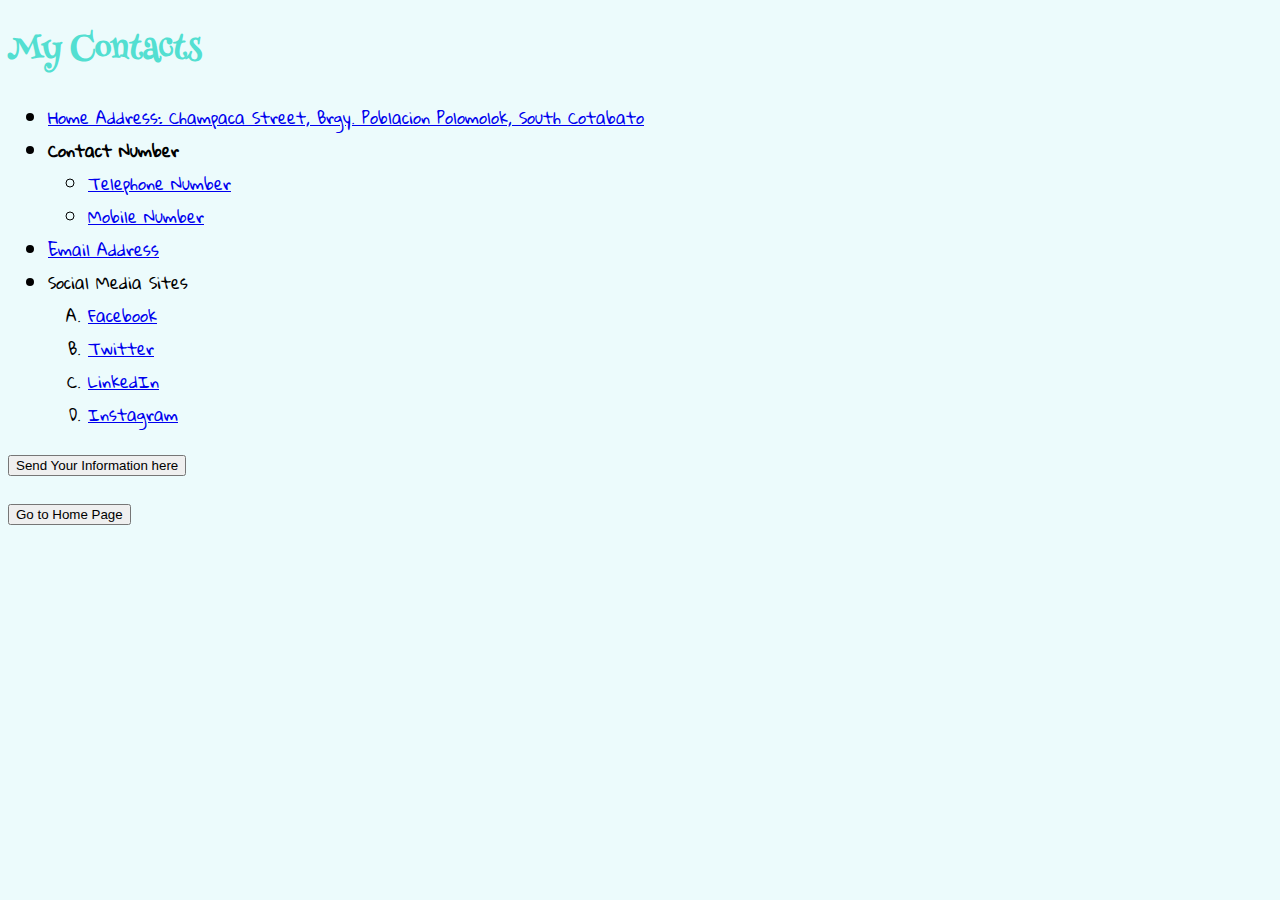
<file: contact.html>
<!DOCTYPE html>
<html lang="en">

<head>
    <meta charset="UTF-8">
    <meta name="viewport" content="width=device-width, initial-scale=1.0">
    <title>My Contacts</title>
    <link rel="stylesheet" href="css\styles.css">
    <link href='https://fonts.googleapis.com/css?family=Henny Penny' rel='stylesheet'>
    <link href="https://fonts.googleapis.com/css2?family=Gloria+Hallelujah&display=swap" rel="stylesheet">

</head>

<body>
    <h1>My Contacts</h1>
    <ul>
        <li><a href="https://www.google.com/maps/place/Champaca+Street,+Polomolok,+South+Cotabato/@6.2247117,125.0624558,15z/data=!4m5!3m4!1s0x32f79ac06513a4bd:0xcd7463f11731f56f!8m2!3d6.226311!4d125.0618728">Home
                Address: Champaca Street, Brgy. Poblacion Polomolok, South Cotabato</a> </li>
        <li><strong>Contact Number</strong> </li>
        <ul>
            <li><a href="tel:+0835527364">Telephone Number</a> </li>
            <li><a href="tel:+0639081592030">Mobile Number</a></li>
        </ul>

        <li><a href="mailto:mel.ndrw@gmail.com">Email Address</a></li>
        <li>Social Media Sites</li>
        <ol type="A">
            <li><a href="https://www.facebook.com/MelAndrewVA">Facebook</a></li>
            <li><a href="https://twitter.com/MelAndrewVA">Twitter</a></li>
            <li><a href="https://www.linkedin.com/in/melmocay/">LinkedIn</a></li>
            <li><a href=" https://www.instagram.com/mcmocay/">Instagram</a></li>
        </ol>
    </ul>
<p>
    <form action="Information.html" method="post">
        <input type="submit" value="Send Your Information here">
    </form>
</p>
    <form action="index.html" method="post">
    <input type="submit" value="Go to Home Page">
    </form>
</body>

</html>
</file>
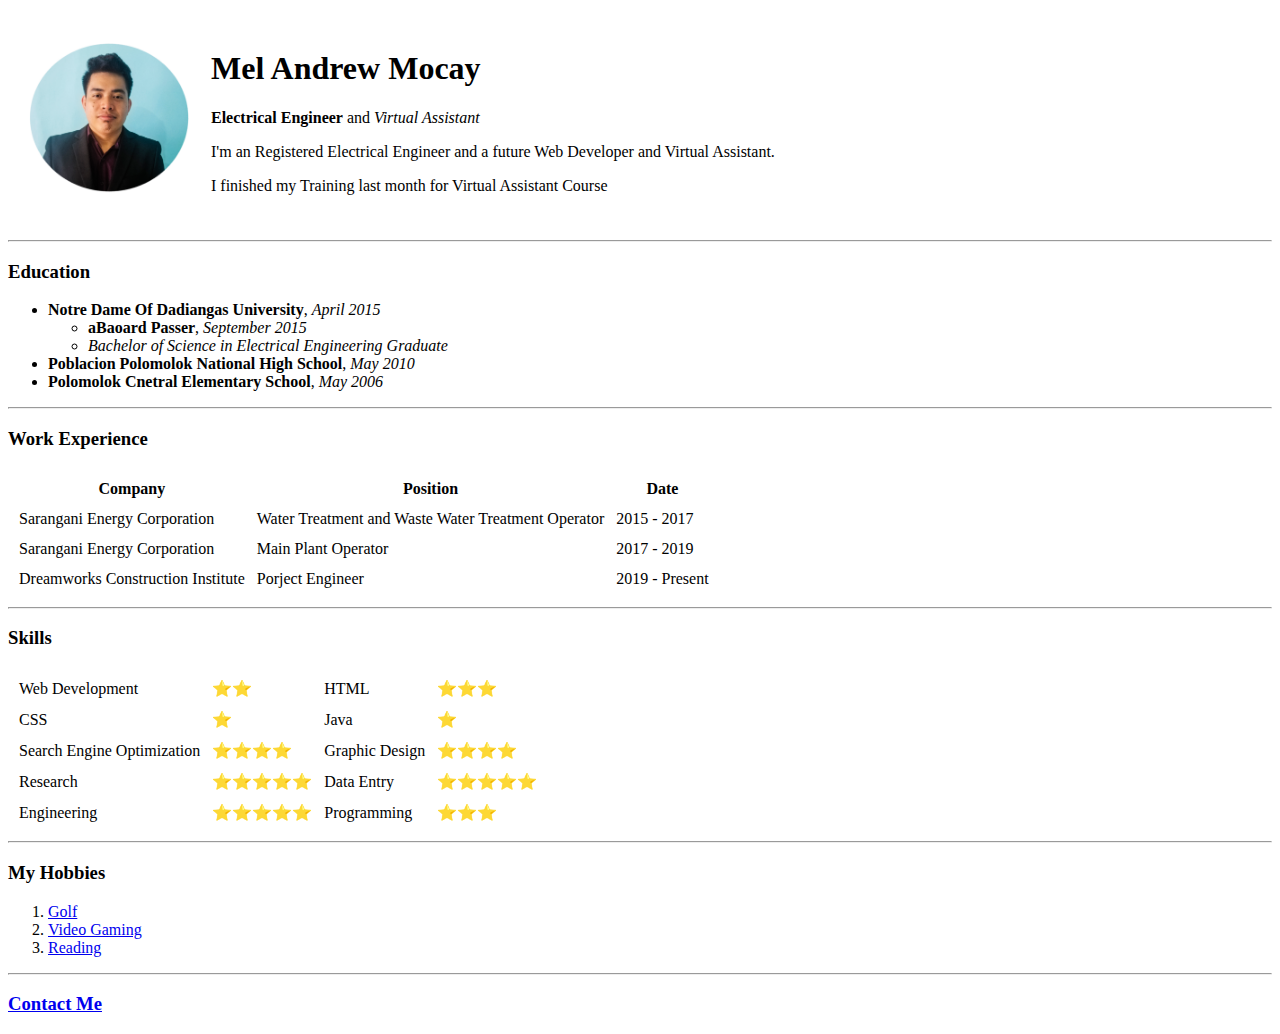
<file: index1.html>
<!DOCTYPE html>
<html lang="en">

<head>
    <meta charset="UTF-8">
    <meta name="description" content="Search Engine Description for the search engine">
    <meta name="viewport" content="width=device-width, initial-scale=1.0">
    <title>My Personal Website</title>
</head>

<body>
    <table cellspacing="20">
        <tr>
            <td> <img src="Images\new4.jpg" alt="Mel's Professional Picture" height="150px" width="160px"></td>
            <td>
                <h1>Mel Andrew Mocay</h1>
                <p> <strong> Electrical Engineer</strong> and <em>Virtual Assistant</em></p>
                <p>I'm an Registered Electrical Engineer and a future Web Developer and Virtual Assistant. </p>
                <p> I finished my Training last month for Virtual Assistant Course </p>
            </td>
        </tr>
    </table>

    <hr>

    <h3>Education</h3>
    <ul>
        <li> <strong>Notre Dame Of Dadiangas University</strong>, <em> April 2015</em></li>
        <ul>
            <li><strong>aBaoard Passer</strong>, <em>September 2015</em></li>
            <li><em>Bachelor of Science in Electrical Engineering Graduate</em></li>
        </ul>
        <li><strong>Poblacion Polomolok National High School</strong>,<em> May 2010</em></li>
        <li><strong>Polomolok Cnetral Elementary School</strong>, <em>May 2006</em></li>
    </ul>
<hr>
    <h3>Work Experience</h3>
    
    <table cellspacing="10">
        <thead>
            <tr>
                <th>Company</th>
                <th>Position</th>
                <th>Date</th>
            </tr>
        </thead>
        <tbody>
            <tr>
                <td>Sarangani Energy Corporation</td>
                <td>Water Treatment and Waste Water Treatment Operator</td>
                <td>2015 - 2017</td>
            </tr>
            <tr>
                <td>Sarangani Energy Corporation</td>
                <td>Main Plant Operator</td>
                <td>2017 - 2019</td>
            </tr>
            <tr>
                <td>Dreamworks Construction Institute</td>
                <td>Porject Engineer</td>
                <td>2019 - Present</td>
            </tr>
        </tbody>

    </table>
<hr>
    <h3>Skills</h3>
        <table cellspacing="10">
            <tr>
                <td>Web Development</td>
                <td>⭐⭐</td>
                <td>HTML</td>
                <td>⭐⭐⭐</td>
            </tr>
            <tr>
                <td>CSS</td>
                <td>⭐</td>
                <td>Java</td>
                <td>⭐</td>
            </tr>
            <tr>
                <td>Search Engine Optimization</td>
                <td>⭐⭐⭐⭐</td>
                <td>Graphic Design</td>
                <td>⭐⭐⭐⭐</td>

            </tr>
            <tr>
                <td>Research</td>
                <td>⭐⭐⭐⭐⭐</td>
                <td>Data Entry</td>
                <td>⭐⭐⭐⭐⭐</td>

            </tr>
            <tr>
                <td>Engineering</td>
                <td>⭐⭐⭐⭐⭐</td>
                <td>Programming</td>
                <td>⭐⭐⭐</td>
            </tr>
        </table>
<hr>
    <h3>My Hobbies</h3>
    <ol>
        <li><a href="https://www.golf.com/">Golf</a> </li>
        <li><a href="https://www.youtube.com/watch?v=ezU6e3ZIeL8">Video Gaming</a></li>
        <li><a href="https://www.classicfm.com/discover-music/best-classical-music-for-reading/">Reading</a></li>
    </ol>
<hr>
    <a href="contact.html">
        <h3>Contact Me</h3>
    </a>

   
</body>

</html>
</file>
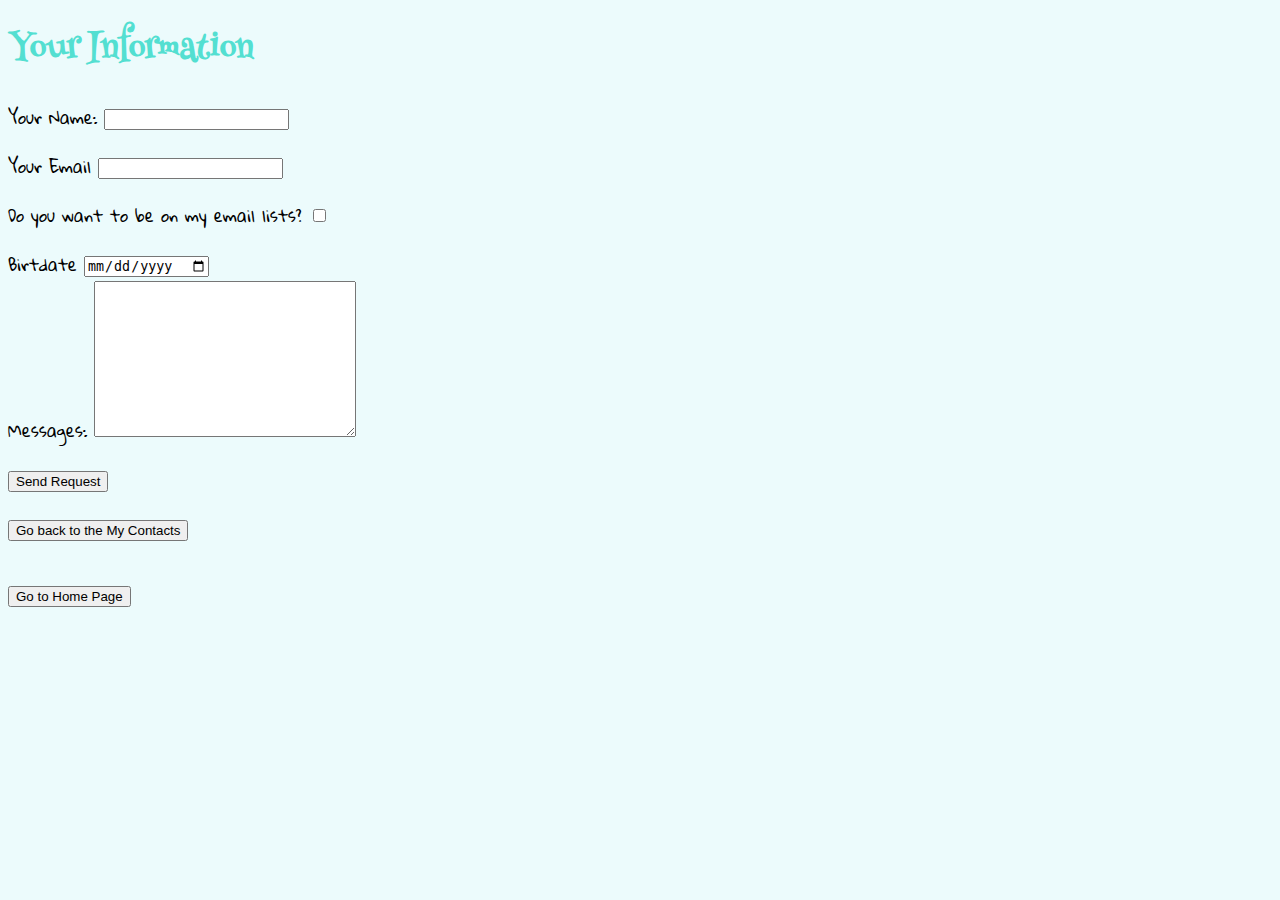
<file: information.html>
<!DOCTYPE html>
<html lang="en">

<head>
    <meta charset="UTF-8">
    <meta name="viewport" content="width=device-width, initial-scale=1.0">
    <title>HTML Inputs</title>
    <link rel="stylesheet" href="css\styles.css">
    <link href='https://fonts.googleapis.com/css?family=Henny Penny' rel='stylesheet'>
    <link href="https://fonts.googleapis.com/css2?family=Gloria+Hallelujah&display=swap" rel="stylesheet">

</head>

<body>
    <h1>Your Information</h1>
    <form action="mailto:mel.ndrw@gmail.com" method="post" enctype="text/plain">
        <label>Your Name:</label>
        <input type="text" name="Name" id=""><br>
        <p><label for="">Your Email</label>
            <input type="email" name="Email" id=""></p>
        <p><label for="">Do you want to be on my email lists?</label>
            <input type="checkbox" name="Include" id=""></p>
        <label for="">Birtdate</label>
        <input type="date" name="Birthdate" id=""><br>
        <label>Messages:</label>
        <textarea name="Messages" id="" cols="30" rows="10"></textarea>
        <p><input type="submit" value="Send Request"></p>
    </form>

    <form action="contact.html" method="post">
        <input type="submit" value="Go back to the My Contacts">
    </form><br>

    <form action="index.html" method="post">
        <input type="submit" value="Go to Home Page">
    </form>
</body>

</html>
</file>
